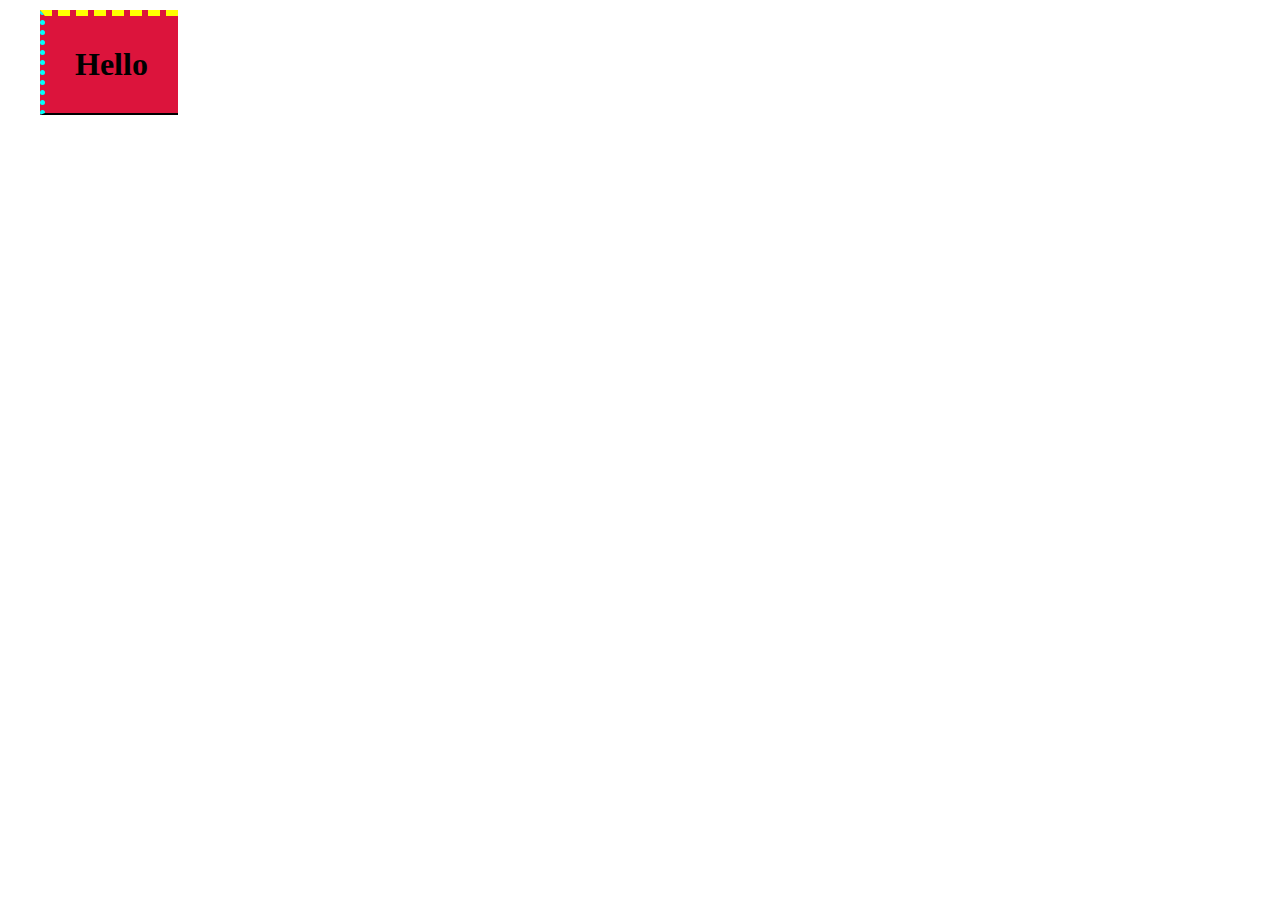
<file: Box-Sizing/index.html>
<!DOCTYPE html>
<html lang="en">
  <head>
    <meta charset="UTF-8" />
    <meta name="viewport" content="width=device-width, initial-scale=1.0" />
    <title>box Sizing</title>
    <link rel="stylesheet" href="style.css" />
  </head>
  <body>
    <h1>Hello</h1>
  </body>
</html>
</file>
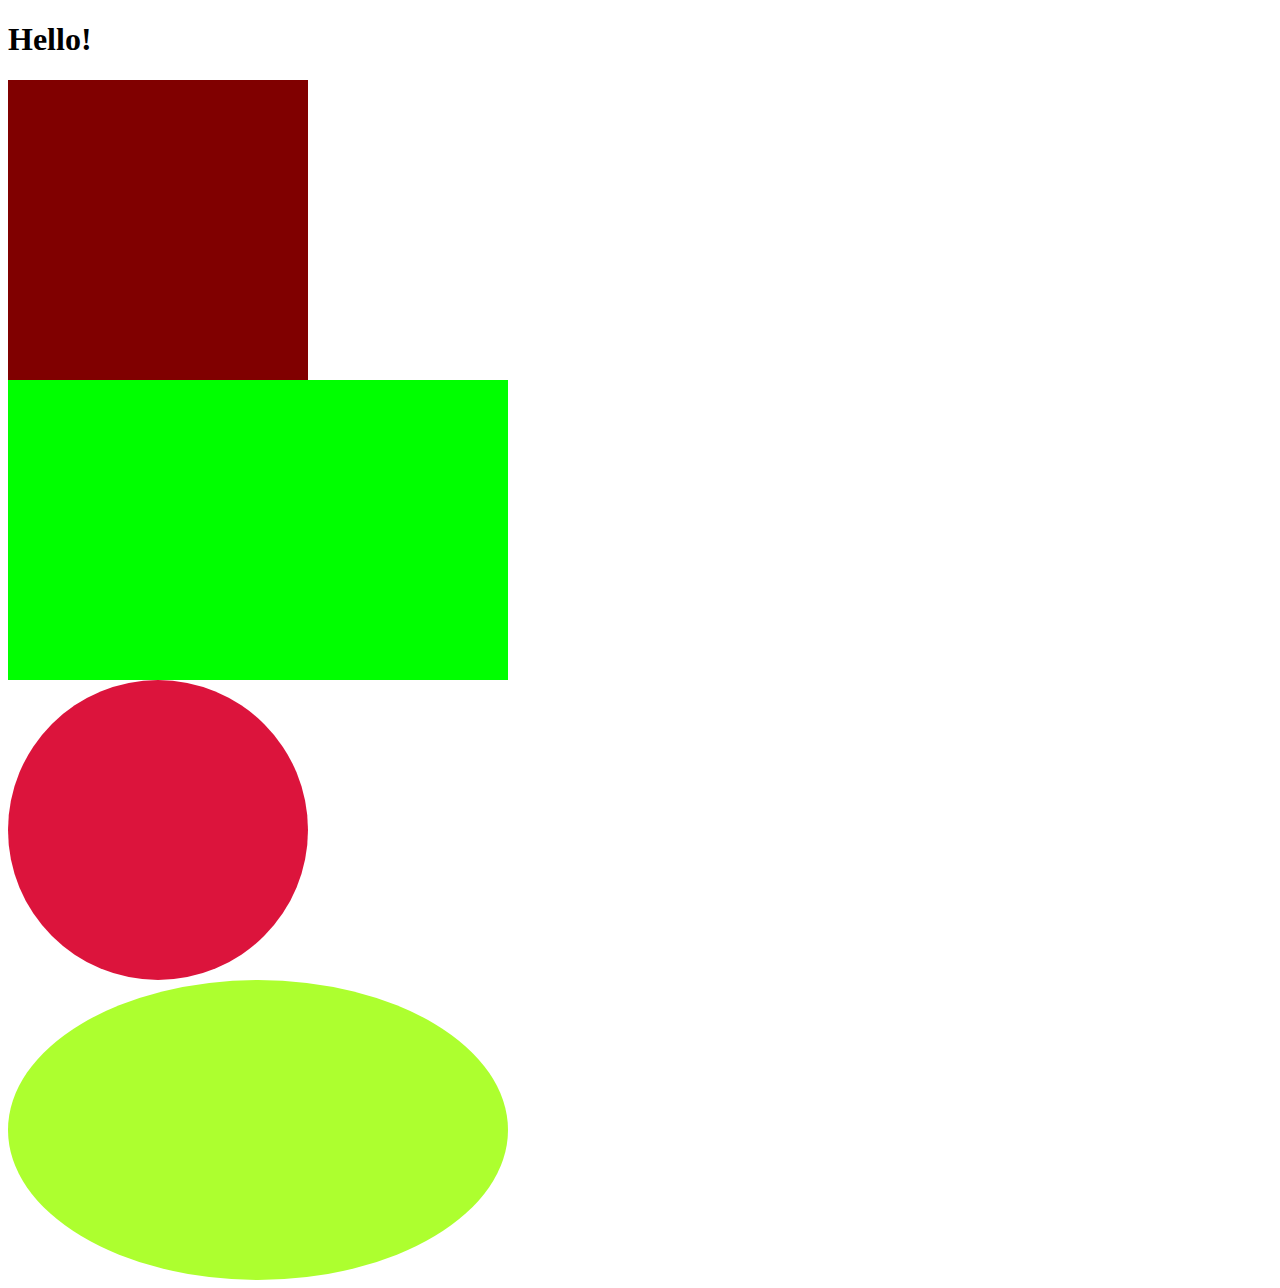
<file: inline vs block/index.html>
<!DOCTYPE html>
<html lang="en">
<head>
    <meta charset="UTF-8">
    <meta name="viewport" content="width=device-width, initial-scale=1.0">
    <title>Inline vs Block</title>
    <link rel="stylesheet" href="style.css">
</head>
<body>
    <h1>Hello!</h1>
    <div class="square"></div>
    <div class="rect"></div>
    <div class="circle"></div>
    <div class="oval"></div>


</body>
</html>
</file>
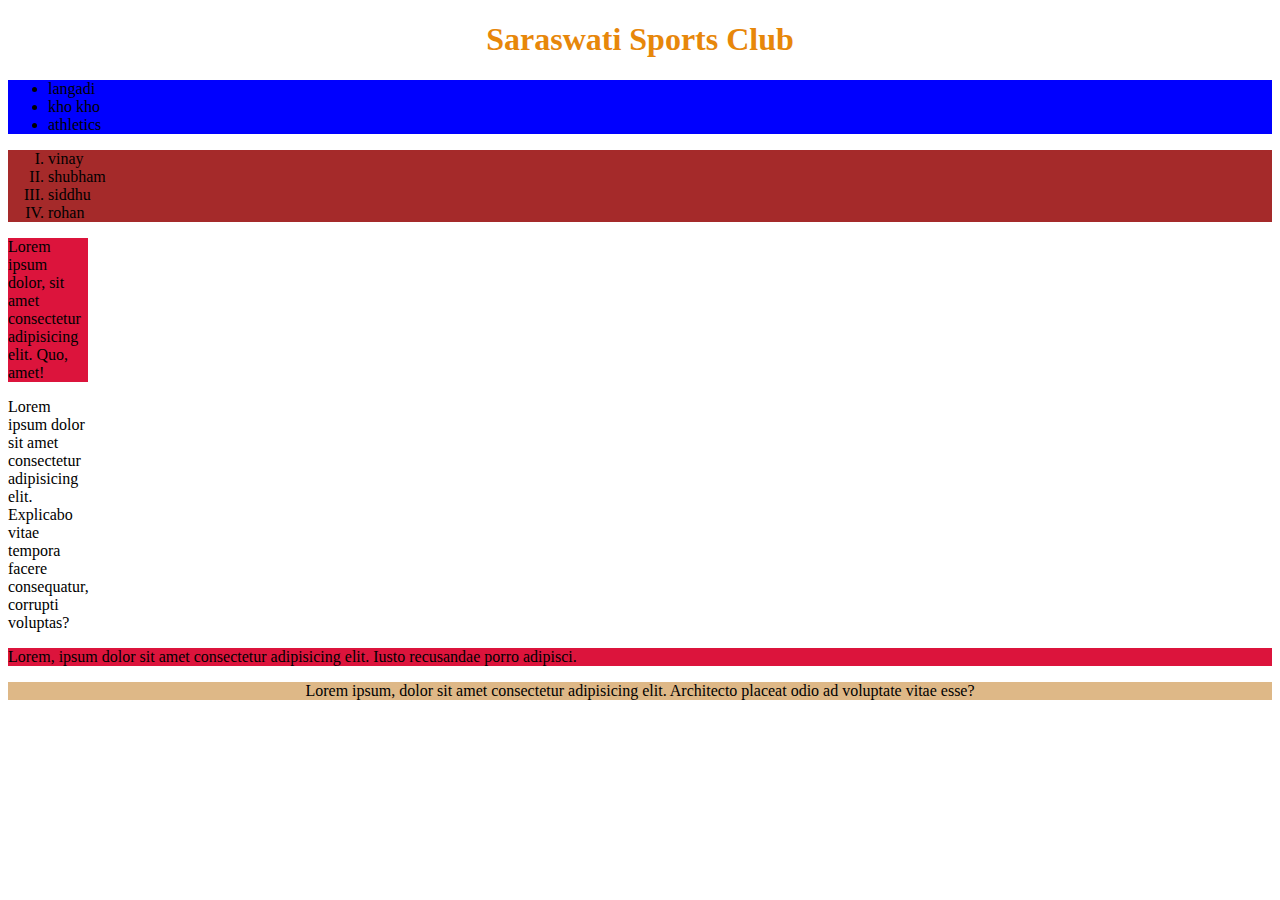
<file: List and Selectors/index.html>
<!DOCTYPE html>
<html lang="en">
  <head>
    <meta charset="UTF-8" />
    <meta name="viewport" content="width=device-width, initial-scale=1.0" />
    <title>Saraswati Sports Club</title>
    <link rel="stylesheet" href="index.css" />
  </head>
  <body>
    <h1>Saraswati Sports Club</h1>
    <ul>
      <li>langadi</li>
      <li>kho kho</li>
      <li>athletics</li>
    </ul>
    <ol type="I">
      <li>vinay</li>
      <li>shubham</li>
      <li>siddhu</li>
      <li>rohan</li>
    </ol>
    <p class="red width">
      Lorem ipsum dolor, sit amet consectetur adipisicing elit. Quo, amet!
    </p>
    <p class="width">
      Lorem ipsum dolor sit amet consectetur adipisicing elit. Explicabo vitae
      tempora facere consequatur, corrupti voluptas?
    </p>
    <p class="red">
      Lorem, ipsum dolor sit amet consectetur adipisicing elit. Iusto recusandae
      porro adipisci.
    </p>
    <p id="red">
      Lorem ipsum, dolor sit amet consectetur adipisicing elit. Architecto
      placeat odio ad voluptate vitae esse?
    </p>
  </body>
</html>
</file>
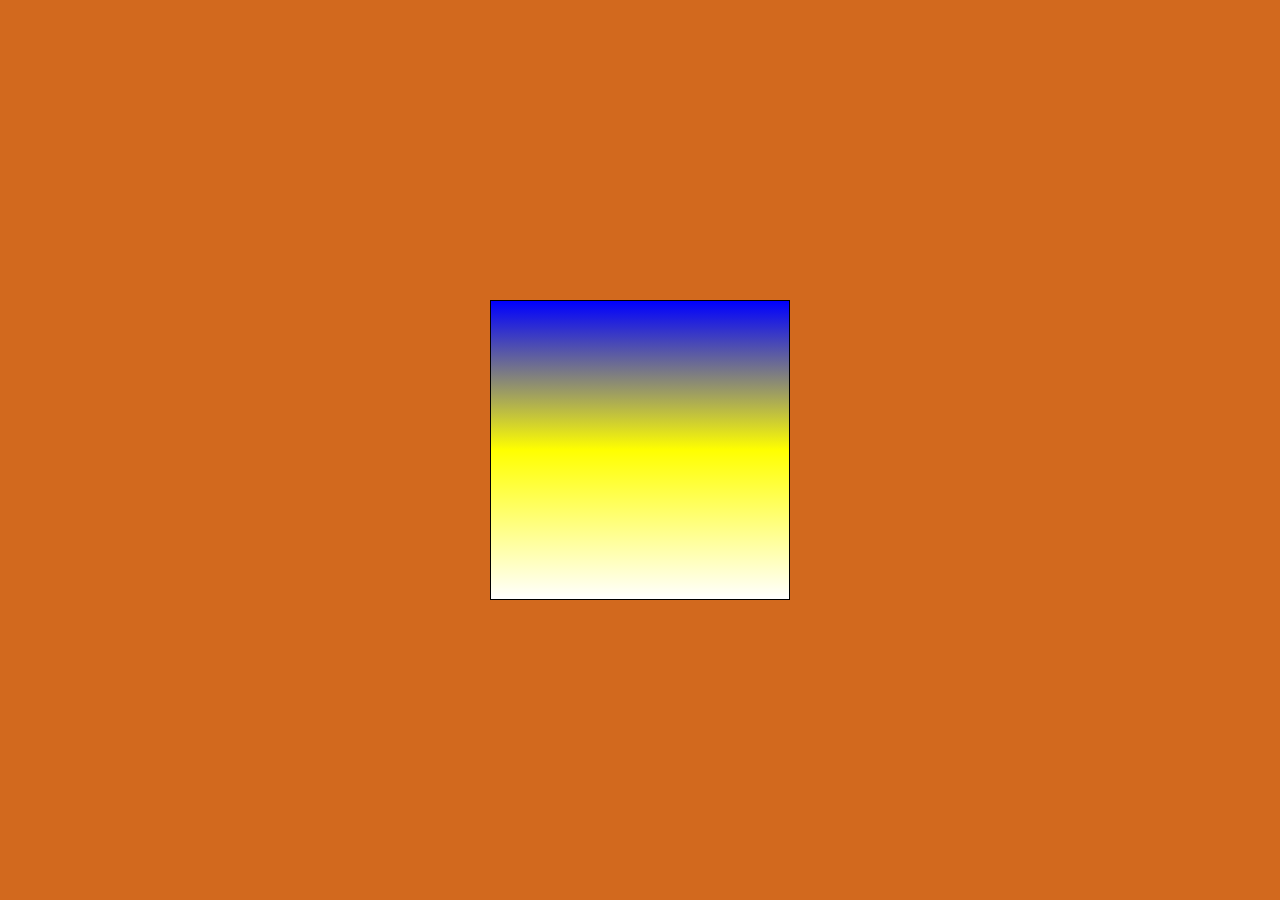
<file: media query/index.html>
<!DOCTYPE html>
<html lang="en">
  <head>
    <meta charset="UTF-8" />
    <meta name="viewport" content="width=device-width, initial-scale=1.0" />
    <title>Media Query</title>
    <link rel="stylesheet" href="style.css" />
  </head>
  <body>
    <div class="parent">
      <div class="box"></div>
    </div>
  </body>
</html>
</file>
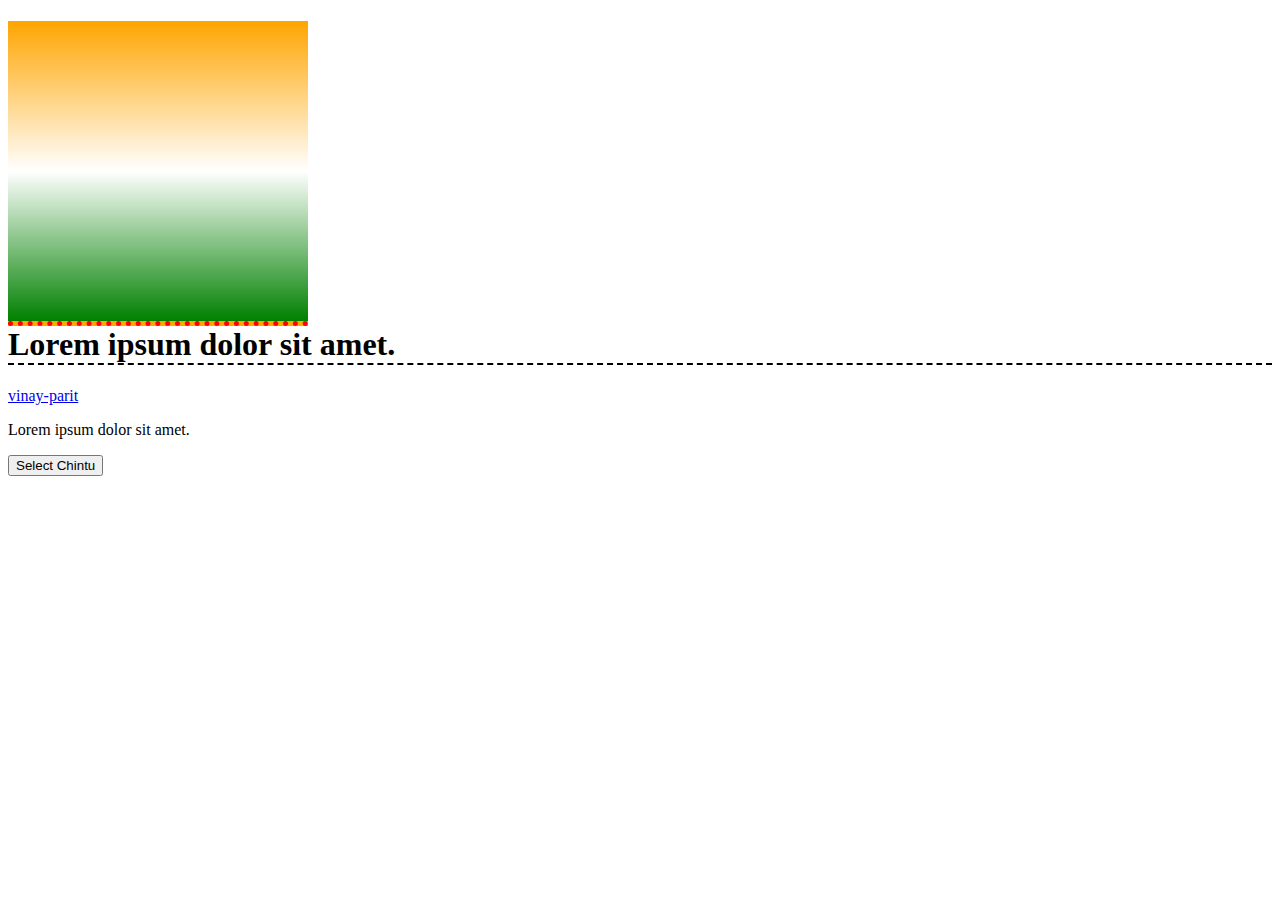
<file: Pseudo Selectors/index.html>
<!DOCTYPE html>
<html lang="en">
<head>
    <meta charset="UTF-8">
    <meta name="viewport" content="width=device-width, initial-scale=1.0">
    <title>Document</title>
    <link rel="stylesheet" href="style.css">
</head>
<body>
    <h1>Lorem ipsum dolor sit amet.</h1>
    <a href="https://www.linkedin.com/in/vinay-parit/">vinay-parit</a>
    <p>Lorem ipsum dolor sit amet.</p>
    <button>Select Chintu</button>
</body>
</html>
</file>
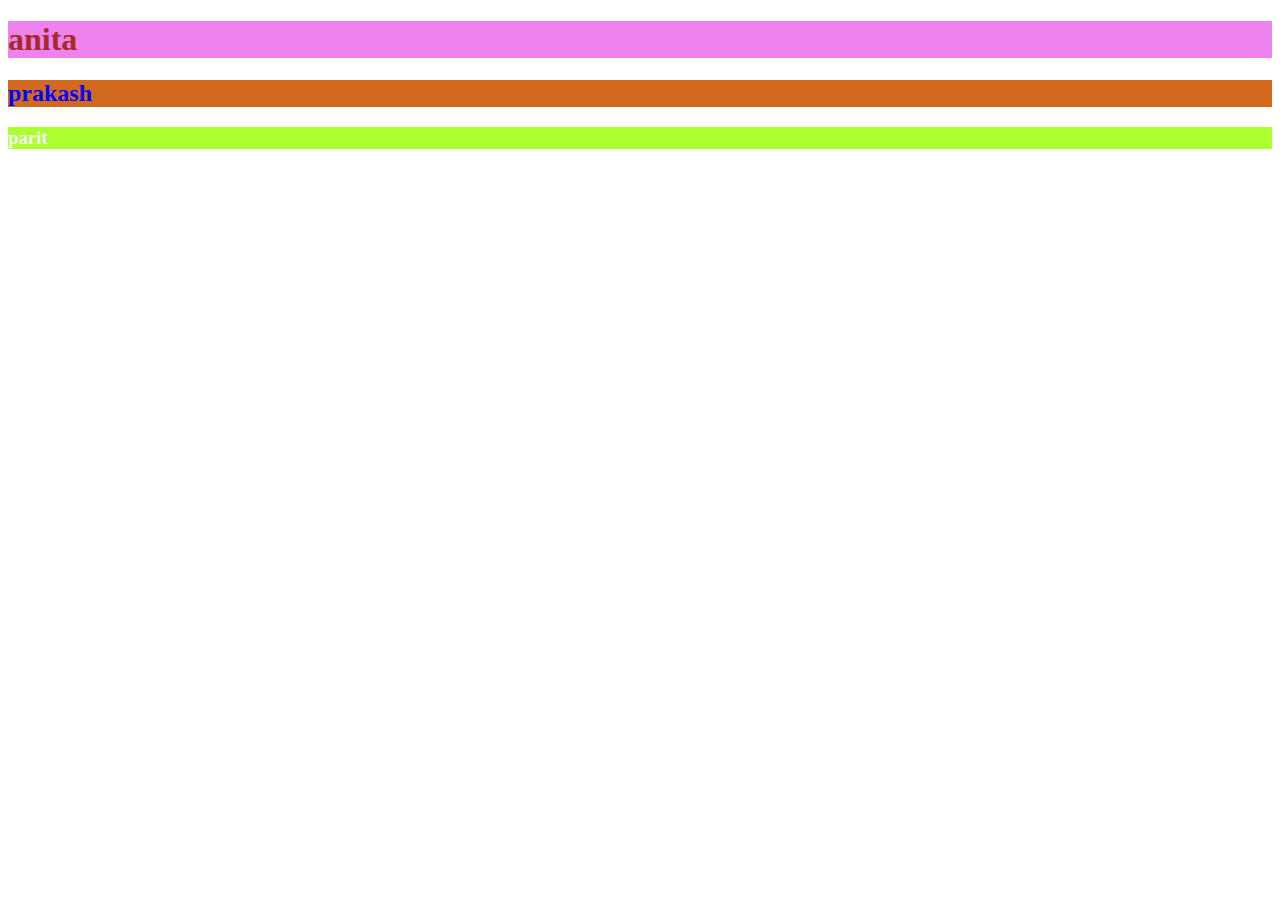
<file: external.html>
<!DOCTYPE html>
<html lang="en">
<head>
    <meta charset="UTF-8">
    <meta name="viewport" content="width=device-width, initial-scale=1.0">
    <title>Document</title>
    <link rel="stylesheet" href="external.css">



</head>
<body>
    <h1> anita</h1>
    <h2> prakash</h2>
    <h3> parit</h3>
</body>
</html>
</file>
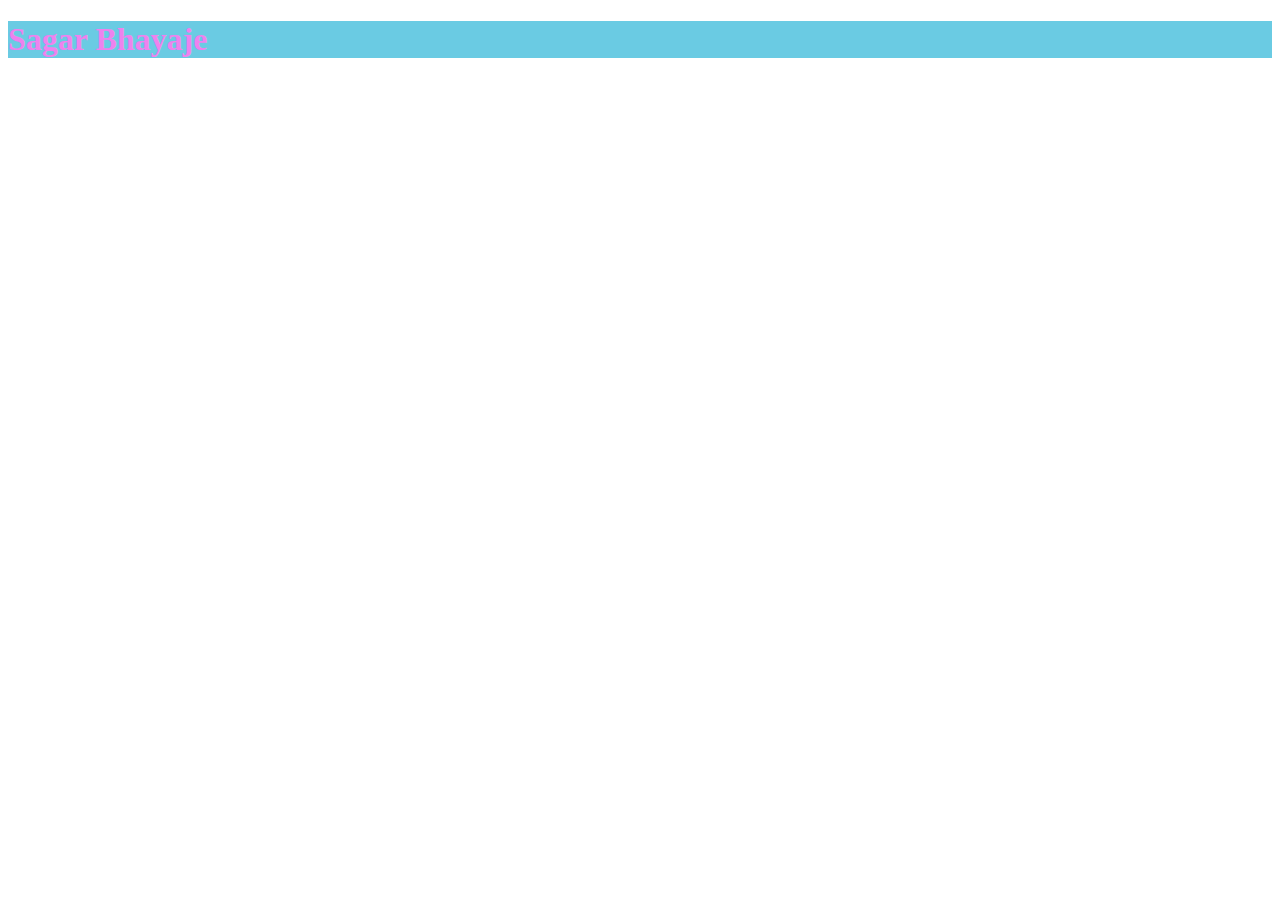
<file: inline.html>
<!DOCTYPE html>
<html lang="en">
<head>
    <meta charset="UTF-8">
    <meta name="viewport" content="width=device-width, initial-scale=1.0">
    <title>Shubham Kamble</title>
</head>
<body>
    <h1 style="background-color: rgb(106, 203, 227); color: violet;"> Sagar Bhayaje</h1>

</body>
</html>
</file>
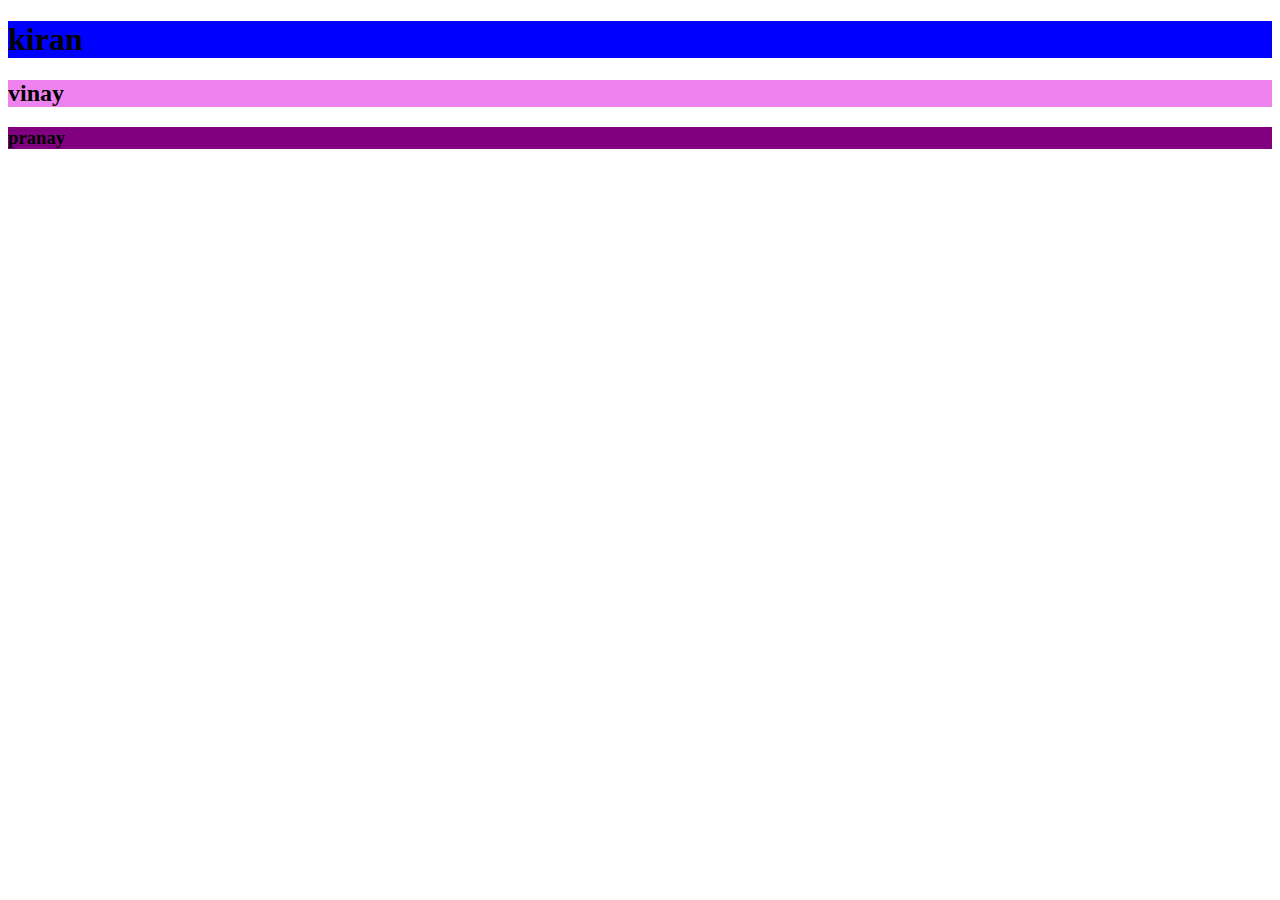
<file: internal.html>
<!DOCTYPE html>
<html lang="en">
<head>
    <meta charset="UTF-8">
    <meta name="viewport" content="width=device-width, initial-scale=1.0">
    <title>Brothers</title>
    <style>
     h1{ background-color:blue;}
     h2{ background-color: violet;}
     h3{ background-color: purple;}

    </style>

</head>
<body>
    <h1> kiran </h1>
    <h2> vinay</h2>
    <h3> pranay</h3> 

</body>
</html>
</file>
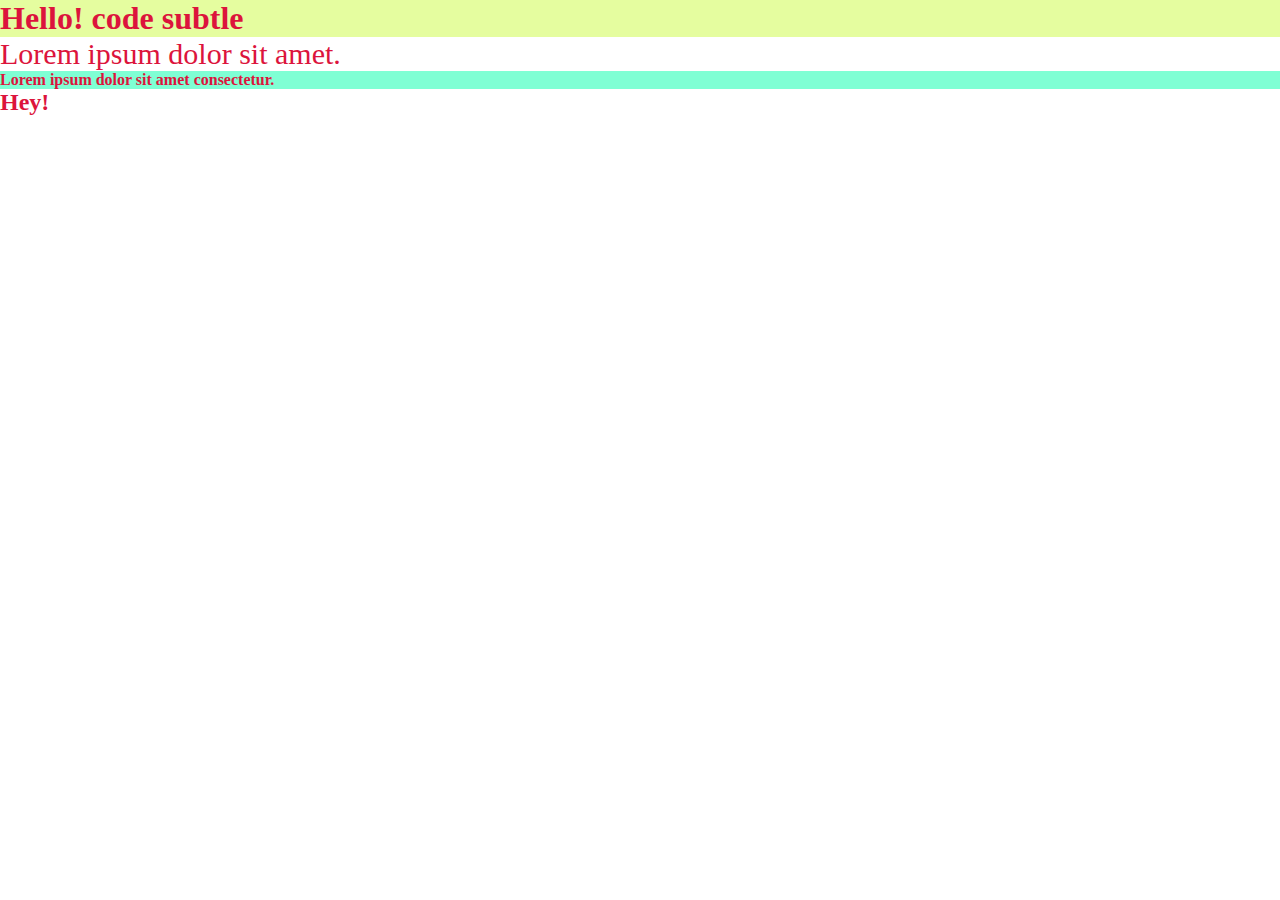
<file: Selectors/selectors.html>
<!DOCTYPE html>
<html lang="en">
<head>
    <meta charset="UTF-8">
    <meta name="viewport" content="width=device-width, initial-scale=1.0">
    <title>CSS Selectors in Details</title>
    <link rel="stylesheet" href="selectors.css">
</head>
<body>
    <h1>Hello! code subtle</h1>
    <p class="class">Lorem ipsum dolor sit amet.</p>
    <p id="id">Lorem ipsum dolor sit amet consectetur.</p>
    <h2>Hey!</h2>
</body>
</html>
</file>
<file: Box-Sizing/style.css>
* {
  margin: 0;
  padding: 0;
  box-sizing: border-box;
}
h1 {
  background-color: crimson;
  height: auto;
  width: fit-content;
  /* padding: 30px 10px 60px 50px; */
  /* padding: top right bottom left; */
  padding: 30px;
  /* padding: 30px 10px; */

  /* border: 4px solid black; */
  border-bottom: 2px solid black;
  border-left: 5px dotted aqua;
  border-top: 6px dashed yellow;
  /* margin: 30px; */
  /* margin: 30px 60px; */
  margin: 10px 20px 30px 40px;
  /* margin-left: 300px; */
}
</file>
<file: inline vs block/style.css>
.square{
    width: 300px;
    height: 300px;
    background-color: maroon;
}
.rect{
    width: 500px;
    height: 300px;
    background-color: lime;
}
.circle{
    width: 300px;
    height: 300px;
    border-radius: 50%;
    background-color: crimson;
}
.oval{
    width: 500px;
    height: 300px;
    border-radius: 50%;
    background-color: greenyellow;
}
</file>
<file: List and Selectors/index.css>
h1{
    color: rgb(231, 135, 10);
    text-align: center;
}
ul{
   background-color: blue;
}
ol{
    background-color: brown;}
.red{
    background-color: crimson;
}
.width{
    width: 80px;
}
#red{
    background-color: burlywood;
text-align: center;
}
</file>
<file: media query/style.css>
* {
  margin: 0;
  padding: 0;
  box-sizing: border-box;
}
.parent {
  background-color: chocolate;
  height: 100vh;
  display: flex;
  justify-content: center;
  align-items: center;
  /* position: relative; */
}

.box {
  /* position: absolute;
    top: 30%;
    left: 40%; */
  height: 300px;
  width: 300px;
  background: linear-gradient(blue, yellow, white);
  border: 1px solid black;
}

@media (max-width: 1200px) {
  .parent {
    background-color: blanchedalmond;
  }
}

@media (max-width: 780px) {
  .parent {
    background-color: chartreuse;
  }
}

@media (max-width: 375px) {
  .parent {
    background-color: burlywood;
  }
  .box {
    max-width: 250px;
  }
}

/* @media (min-width:375px) {
    .parent{
        background-color: red;
    }
} */
</file>
<file: Pseudo Selectors/style.css>
h1::before{
    content: "";
    display: block;
    background:linear-gradient(orange,white,green);
    height: 300px;
    width: 300px;
    border-bottom: 5px dotted red;
}
h1::after{
    content: "";
    display: block;
     border-bottom: 2px dashed;
}
p:hover{
    background-color: blue;
    text-align: center;
    color: whitesmoke;
}
p:active{
    color: red;
}
a:hover{
    background-color: crimson;
}
a:active{
    background-color: yellowgreen;
}
button:hover{
    padding: 10px 20px;
    border-radius: 50%;
    background:linear-gradient(orange,white,green);
    color: blue;
}
button:active{
    color: crimson;
}
</file>
<file: external.css>
h1{
    background-color: violet;
    color: brown;
}

h2{
    background-color: chocolate;
    color: blue;
}
h3{
    background-color: greenyellow;
    color: whitesmoke;
}
</file>
<file: Selectors/selectors.css>
/* !-------- Universal Selector --------! */
* {
  margin: 0;
  padding: 0;
  box-sizing: border-box;
}

/* !-------- Type Selector ---------!*/
h1 {
  background-color: rgb(229, 253, 159);
}

/* !---------- Class Selector ---------! */
.class {
  font-size: 30px;
  /* font-weight: 900; */
}

/* !---------- ID Selector ----------! */
#id {
  font-weight: 900;
  background-color: aquamarine;
}

/* !---------- Group Selector ----------! */
h1,
p,
h2 {
  color: crimson;
  /* border: 1px solid black; */
}
</file>
